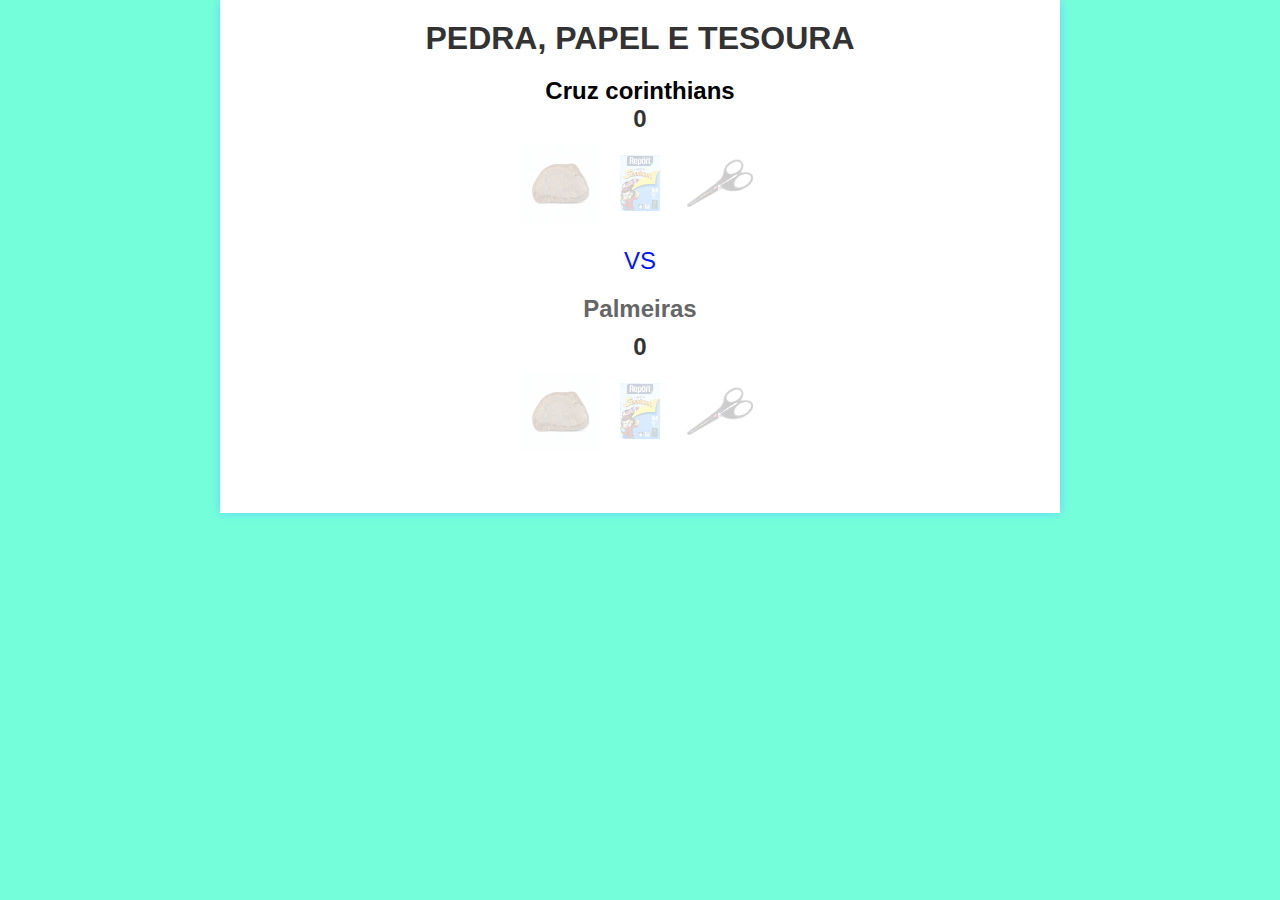
<file: index.html>
<!DOCTYPE html>
<html lang="en">
<head>
    <meta charset="UTF-8">
    <meta name="viewport" content="width=device-width, initial-scale=1.0">
    <link rel="stylesheet" href="style.css">
    <title>Document</title>
</head>
<body>
    <div id="principal">
        <h1 id="titulo">PEDRA, PAPEL E TESOURA</h1>
        <div id="placar">
            <div id="jogador">
                <h2 id="jogador">Cruz corinthians</h2>
                <p id="jogadorPontos">0</p>
                <ul id="jogadorEscolha">
                    <li>
                        <a id="jogadorEscolha1"
                        onclick="jogar(1)">
                    <img src="Pedra papel e tesoura/pedra.png"
                     alt="">
                    </a>
                    </li>
                    <li>
                        <a id="jogadorEscolha2"
                        onclick="jogar(2)">
                    <img src="Pedra papel e tesoura/papel.png">
                    </a>
                    </li>
                    <li>
                        <a id="jogadorEscolha3"
                        onclick="jogar(3)">
                    <img src="Pedra papel e tesoura/tesoura.png">
                    </a>
                    </li>
                </ul>
            </div>
<div id="versus">VS</div>
<div id="computador">
<h2 id="computadorNome">Palmeiras</h2>
<p id="computadorPontos">0</p>
<ul id="computadorEscolha">
    <li>
        <a id="computadorEscolha1">
            <img src="Pedra papel e tesoura/pedra.png">
        </a>
    </li>
    <li>
        <a id="computadorEscolha2">
            <img src="Pedra papel e tesoura/papel.png">
        </a>
    </li>
    <li>
        <a id="computadorEscolha3">
            <img src="Pedra papel e tesoura/tesoura.png">
        </a>
    </li>
</ul>
</div>
        </div>
        <div id="mensagem">&nbsp;</div>
    </div>
    <script src="main.js"></script>
</body>
</html>
</file>
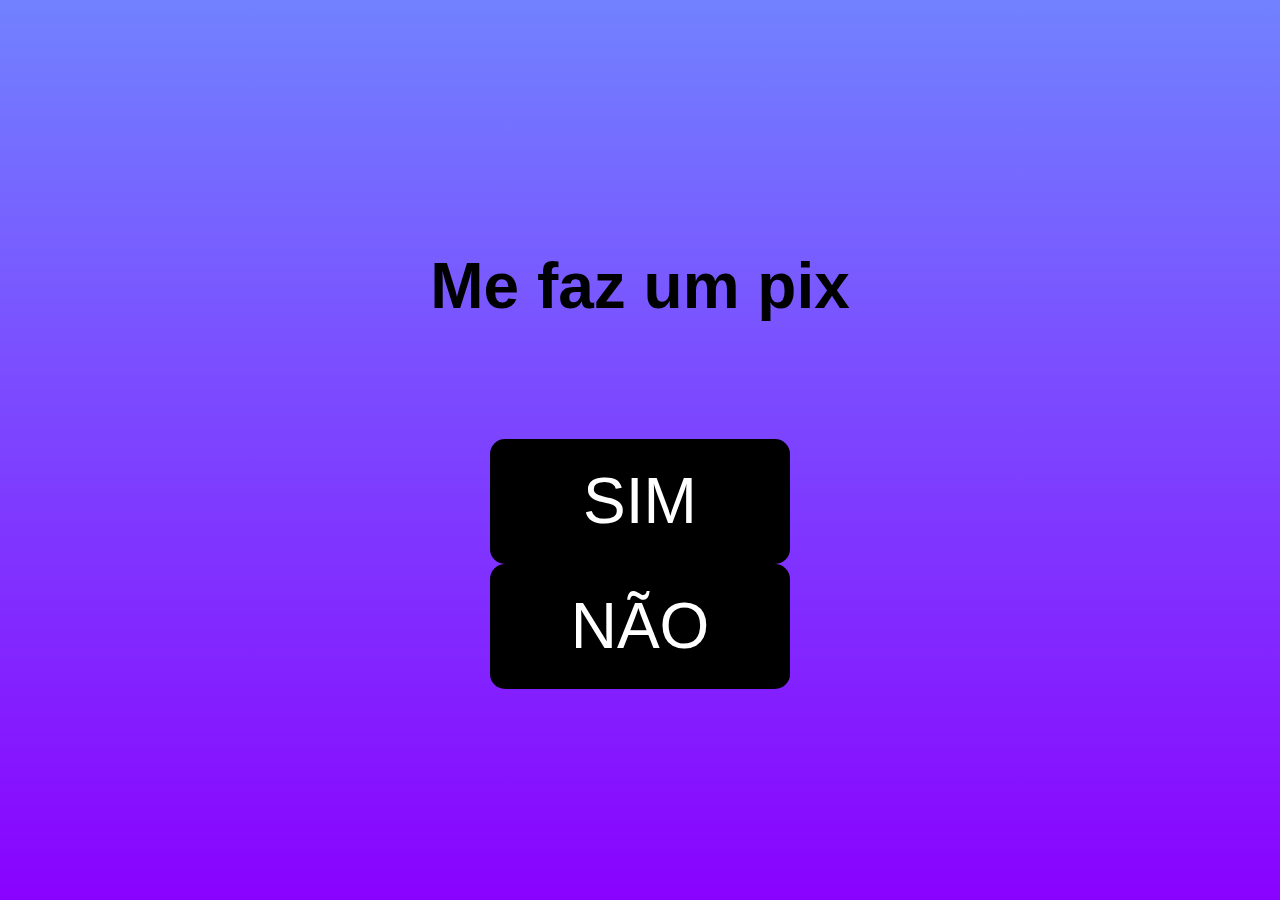
<file: Pedido/index.html>
<!DOCTYPE html>
<html lang="en">
<head>
    <meta charset="UTF-8">
    <meta name="viewport" content="width=device-width, initial-scale=1.0">
    <title>Document</title>
    <style>
        * {
            border: 0;
            margin: 0;
            padding: 0;
            box-sizing: border-box;

        }
        body {
            background: linear-gradient(rgb(0, 30, 255), rgb(137, 2, 255));
            background-repeat: no-repeat;
            background-attachment: fixed;
        }

        .btn {
            background-color: black;
            color: white;
            font: 300 40px 'Poppins', sans-serif;
            padding:  15px 30px;
            border-radius: 15px;
            transition: ease-in-out 0.4s;
            cursor: pointer;
            width: 200px;
        }

        .tituloPrincipal{
            font:  700 48px 'Poppins', sans-serif;

        }

        .titulo{
            text-align: center;
            padding-bottom: 50px;
            margin-top: 30px;
        }

        .botoes{
            display: flex;
            justify-content: space-between;
            margin: 0 200px;
        }

        * {
    border: 0;
    margin: 0;
    padding: 0;
    box-sizing: border-box;
}

body {
    background: linear-gradient(rgb(113, 130, 255), rgb(137, 2, 255));
    background-repeat: no-repeat;
    background-attachment: fixed;
    display: flex;
    flex-direction: column;
    align-items: center;
    justify-content: center;
    height: 100vh;
}

.btn {
    background-color: black;
    color: white;
    font: 300 5vw 'Poppins', sans-serif;
    padding: 2vw 4vw;
    border-radius: 15px;
    transition: ease-in-out 0.4s;
    cursor: pointer;
    width: 30vw;
    max-width: 300px;
}

.tituloPrincipal {
    font: 700 5vw 'Poppins', sans-serif;
    text-align: center;
    margin-bottom: 3vw;
}

.titulo {
    text-align: center;
    padding-bottom: 3vw;
    margin-top: 3vw;
}

.botoes {
    display: flex;
    flex-direction: column;
    align-items: center;
    margin-top: 3vw;
}

    </style>
    <script>
        function sim(){
            location.href =  "https://www.gerarpix.com.br/"
        }
        function desvia(btn){
            btn.style.position = 'absolute';
            btn.style.bottom = posicao (10, 80);
            btn.style.left = posicao (10, 80);
        }

        function posicao(min, max){
            return(Math.random()*(max - min )+ min) +"%"
        }   
    </script>
</head>
<body>
    <div class="titulo">
        <h1 class="tituloPrincipal"> Me faz um pix
        </h1>
    </div>
    <div class="botoes">
        <div class="botaoS">
            <button class="btn" onclick="sim()">SIM</button>
        </div>
        <div class="botaoN">
            <button class="btn" onclick="desvia(this)" onmouseover="desvia(this)">NÃO</button>
        </div>
    </div>
</body>
</html>
</file>
<file: style.css>
ul#jogadorEscolha li a:hover,
ul#jogadorEscolha li a.selecionado
ul#computadorEscolha li a.selecionado {
opacity: 1;
}

ul#jogadorEscolha li a,
ul#computadorEscolha li a{
    opacity: 0.2;
}

body, h1, h2, p, ul, li {
    margin: 0;
    padding: 0;
}


body {
    background-color: #74ffda;
    font-family: Arial, sans-serif;
}

#principal {
    max-width: 800px;
    margin: 0 auto;
    padding: 20px;
    background-color: white;
    box-shadow: 0 0 10px rgb(101, 209, 255);
}

#titulo {
    text-align: center;
    color: #333;
    margin-bottom: 20px;
}

#jogador,
#computador {
    display: flex;
    flex-direction: column;
    align-items: center;
}

#jogadorNome,
#computadorNome {
    color: #666;
    margin-bottom: 10px;
}

#jogadorPontos,
#computadorPontos {
    font-size: 24px;
    font-weight: bold;
    color: #333;
}

#jogadorEscolha,
#computadorEscolha {
    display: flex;
    justify-content: center;
    list-style: none;
    margin-top: 10px;
}

#jogadorEscolha img,
#computadorEscolha img {
    width: 80px;
    height: auto;
    cursor: pointer;
    transition: transform 0.3s ease;
}

#jogadorEscolha img:hover,
#computadorEscolha img:hover {
    transform: scale(1.1);
}

#versus {
    text-align: center;
    font-size: 24px;
    color: #0015ff;
    margin: 20px 0;
}

#mensagem {
    text-align: center;
    color: #FF5733;
    font-weight: bold;
    margin-top: 20px;
    transition: opacity 0.5s ease;
    opacity: 0;
}

#mensagem.show {
    opacity: 1;
}

a:hover {
    background-color: rgba(0, 0, 0, 0.1);
}
</file>
